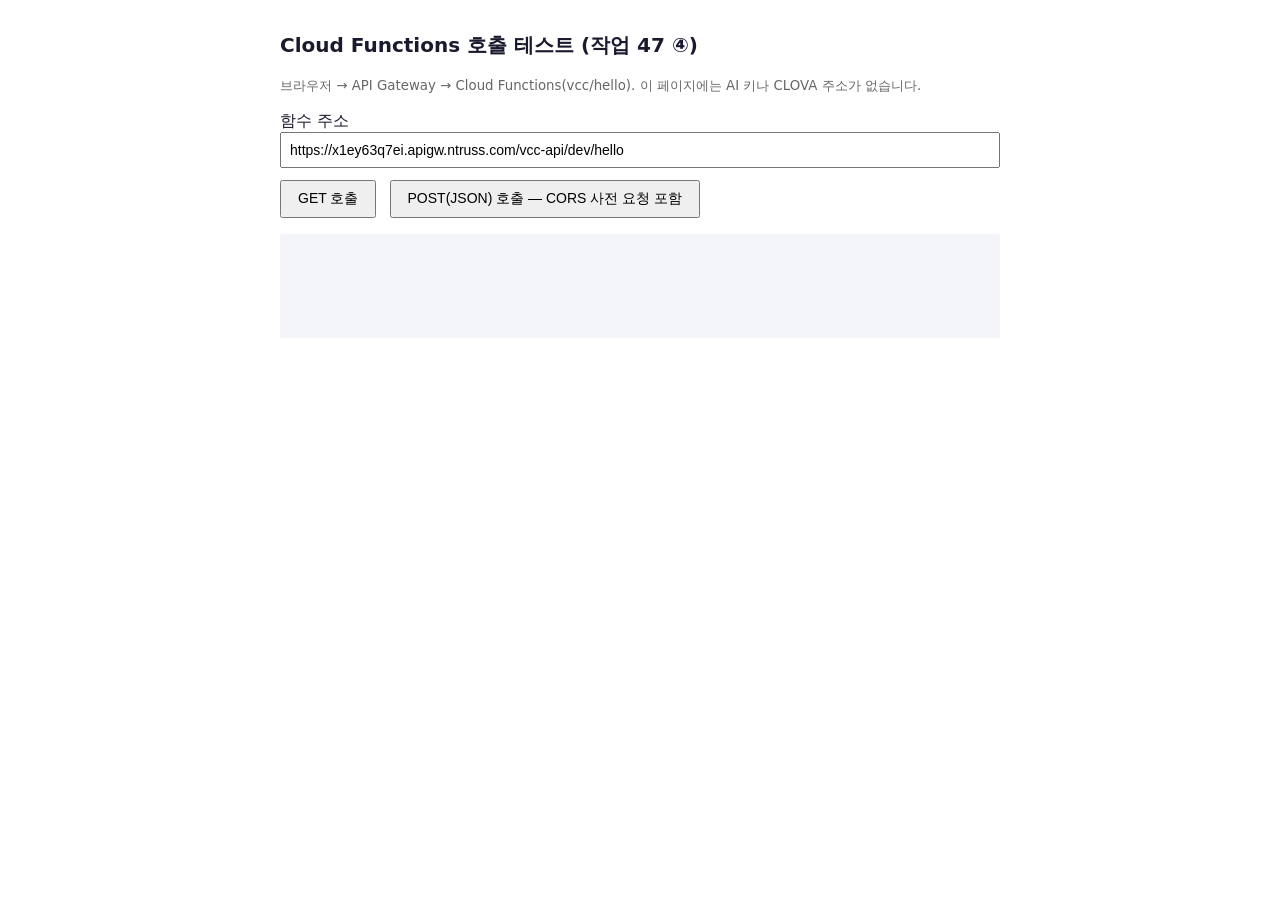
<file: tools/cf-test.html>
<!doctype html>
<html lang="ko">
<head>
<meta charset="utf-8">
<meta name="viewport" content="width=device-width, initial-scale=1">
<title>Cloud Functions 호출 테스트 (작업 47 ④)</title>
<style>
  body { font-family: "Noto Sans KR", system-ui, sans-serif; max-width: 720px; margin: 32px auto; padding: 0 16px; color: #1a1a2e; }
  h1 { font-size: 20px; }
  input { width: 100%; padding: 8px; font-size: 14px; box-sizing: border-box; }
  button { margin: 12px 8px 0 0; padding: 8px 16px; font-size: 14px; cursor: pointer; }
  pre { background: #f4f5f8; padding: 12px; white-space: pre-wrap; word-break: break-all; min-height: 80px; }
  .ok { color: #0a7a3a; font-weight: bold; }
  .fail { color: #c0392b; font-weight: bold; }
  small { color: #666; }
</style>
</head>
<body>
<h1>Cloud Functions 호출 테스트 (작업 47 ④)</h1>
<p><small>브라우저 → API Gateway → Cloud Functions(vcc/hello). 이 페이지에는 AI 키나 CLOVA 주소가 없습니다.</small></p>
<label>함수 주소<input id="url" value="https://x1ey63q7ei.apigw.ntruss.com/vcc-api/dev/hello"></label>
<button id="get">GET 호출</button>
<button id="post">POST(JSON) 호출 — CORS 사전 요청 포함</button>
<p id="status"></p>
<pre id="out"></pre>
<script>
const $ = (id) => document.getElementById(id);
async function call(method) {
  const url = $("url").value.trim();
  $("status").textContent = "호출 중…"; $("status").className = ""; $("out").textContent = "";
  const t0 = performance.now();
  try {
    const opt = { method };
    if (method === "POST") {
      opt.headers = { "Content-Type": "application/json" };
      opt.body = JSON.stringify({ test: "cors" });
    }
    const res = await fetch(url, opt);
    const text = await res.text();
    const ms = Math.round(performance.now() - t0);
    $("status").textContent = `${res.ok ? "성공" : "실패"} · ${method} · HTTP ${res.status} · ${ms}ms · ${new Date().toLocaleString("ko-KR")}`;
    $("status").className = res.ok ? "ok" : "fail";
    $("out").textContent = text;
  } catch (e) {
    $("status").textContent = `실패 · ${method} · ${e.message} (F12 콘솔에 CORS 오류가 있는지 확인)`;
    $("status").className = "fail";
  }
}
$("get").onclick = () => call("GET");
$("post").onclick = () => call("POST");
</script>
</body>
</html>
</file>
